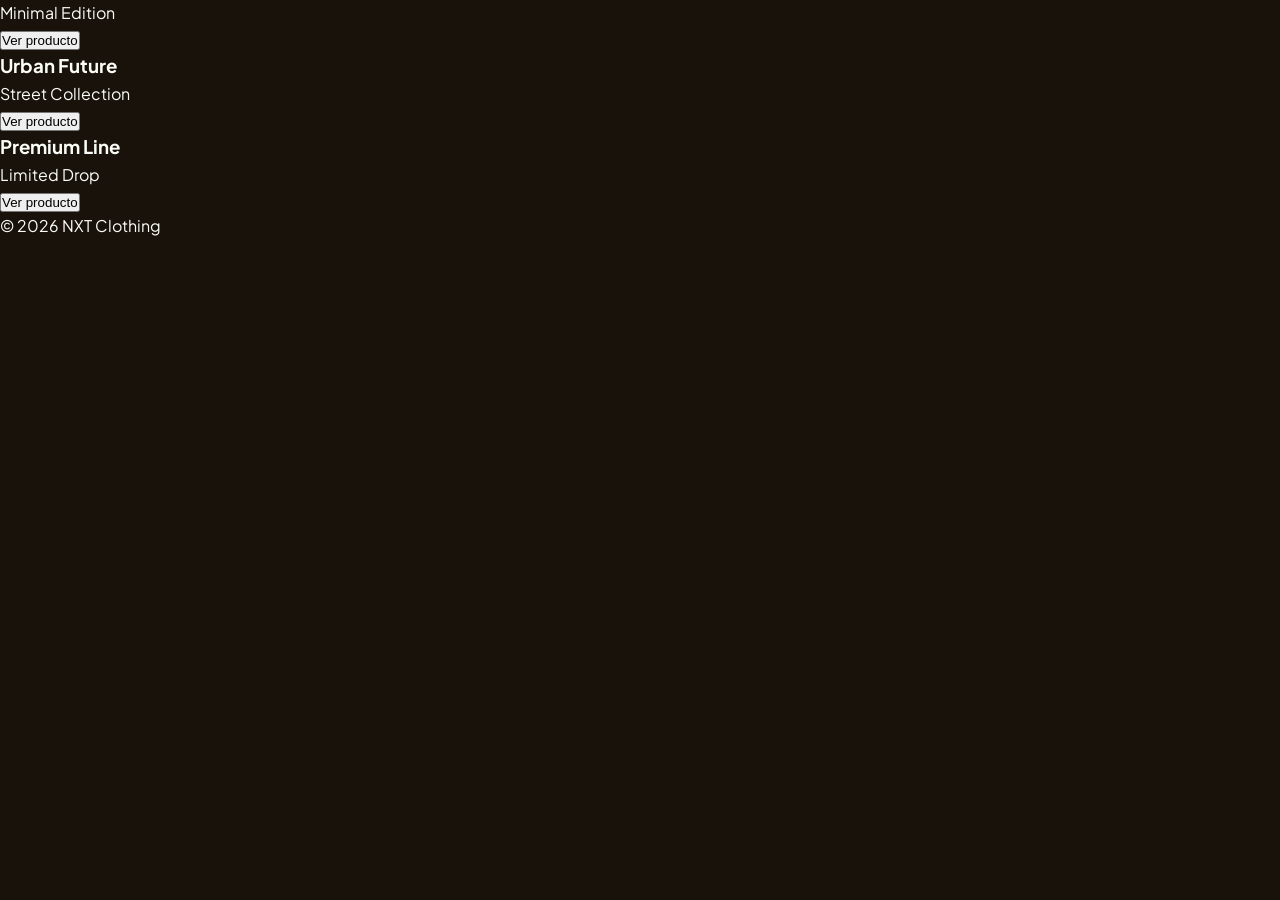
<file: Index.html>
<!DOCTYPE html>
<html lang="es">
<head>
    <meta charset="UTF-8">
    <meta name="viewport" content="width=device-width, initial-scale=1.0">
    <title>TURA - Junior Web Designer</title>
    <link rel="preconnect" href="https://fonts.googleapis.com">
    <link rel="preconnect" href="https://fonts.gstatic.com" crossorigin>
    <link href="https://fonts.googleapis.com/css2?family=Plus+Jakarta+Sans:wght@300;400;600;700;800&display=swap" rel="stylesheet">
    <style>
        :root {
            /* Paleta de la imagen de referencia */
            --color-white: #FCFCF7;
            --color-cream: #ECDCAB;
            --color-gold-light: #DFC57B;
            --color-gold-mid: #BF932A;
            --color-bronze: #9E6200;
            
            /* Fondos y UI */
            --bg-main: #18120B;
            --bg-card: #231B12;
            --text-primary: #FCFCF7;
            --text-secondary: #ECDCAB;
            --text-muted: #A8987E;
            --border-color: rgba(223, 197, 123, 0.15);
            --input-bg: #1A130C;
        }

        * { margin: 0; padding: 0; box-sizing: border-box; }

        body {
            font-family: 'Plus Jakarta Sans', sans-serif;
            background-color: var(--bg-main);
            color: var(--text-primary);
            line-height: 1.6;
        }

        /* Barra superior informativa de la Paleta */
        .palette-bar {
            background: #0E0B07;
            padding: 12px 24px;
            display: flex;
            align-items: center;
            justify-content: space-between;
            border-bottom: 1px solid var(--border-color);
            font-size: 0.85rem;
            color: var(--text-secondary);
        }

        .palette-swatches { display: flex; gap: 12px; align-items: center; }
        .swatch-item { display: flex; align-items: center; gap: 6px; font-family: monospace; font-size: 0.75rem; }
        .swatch-color { width: 18px; height: 18px; border-radius: 4px; }

        .container { max-width: 1100px; margin: 0 auto; padding: 0 24px; }

        /* Estructura de las Secciones (.01, .02, .03) */
        .preview-frame {
            background: #1D160E;
            border: 1px solid var(--border-color);
            border-radius: 12px;
            margin: 40px 0 80px 0;
            padding: 40px;
            position: relative;
            box-shadow: 0 20px 40px rgba(0,0,0,0.5);
        }

        .section-tag {
            position: absolute;
            left: -40px;
            bottom: 20px;
            font-family: monospace;
            color: var(--color-gold-mid);
            font-size: 0.9rem;
        }

        /* Navegación */
        .nav-header { display: flex; justify-content: space-between; align-items: center; padding-bottom: 30px; }
        .logo { font-weight: 800; letter-spacing: 2px; font-size: 1.2rem; color: var(--text-primary); text-transform: uppercase; line-height: 1.1; }
        .nav-links { display: flex; gap: 24px; }
        .nav-links a { color: var(--text-secondary); text-decoration: none; font-size: 0.75rem; letter-spacing: 2px; font-weight: 600; text-transform: uppercase; }
        .nav-links a:hover { color: var(--color-gold-light); }

        /* Hero (.01) */
        .hero-body { min-height: 380px; display: flex; flex-direction: column; justify-content: center; align-items: center; text-align: center; position: relative; }
        .hero-subtitle-top { font-size: 0.75rem; letter-spacing: 3px; color: var(--color-gold-light); text-transform: uppercase; margin-bottom: 12px; }
        .hero-title { font-size: 4.5rem; font-weight: 800; letter-spacing: 6px; color: var(--text-primary); text-transform: uppercase; line-height: 1; margin-bottom: 12px; }
        .hero-subtitle-bottom { font-size: 0.7rem; letter-spacing: 4px; color: var(--text-muted); text-transform: uppercase; }

        /* Proyectos (.02) */
        .project-cards-grid { display: grid; grid-template-columns: repeat(3, 1fr); gap: 20px; margin-bottom: 30px; }
        .p-card { background: var(--bg-card); border: 1px solid var(--border-color); border-radius: 8px; padding: 24px; text-align: center; }
        .p-card.featured { background: linear-gradient(145deg, #2A1F13, #1A130C); border-color: var(--color-gold-mid); }
        .project-main-title { font-size: 2.2rem; font-weight: 800; letter-spacing: 4px; text-align: center; color: var(--color-white); margin: 25px 0 12px 0; text-transform: uppercase; }
        .btn-outline { display: block; margin: 0 auto; padding: 10px 28px; background: transparent; border: 1px solid var(--color-gold-light); color: var(--color-gold-light); font-size: 0.7rem; letter-spacing: 2px; text-transform: uppercase; border-radius: 4px; cursor: pointer; }

        /* Formulario de Contacto (.03) */
        .contact-grid { display: grid; grid-template-columns: 1fr 1.2fr; gap: 40px; margin-top: 20px; }
        .form-card { background: var(--bg-card); border: 1px solid var(--border-color); padding: 30px; border-radius: 8px; }
        .form-control { width: 100%; background: var(--input-bg); border: 1px solid var(--border-color); padding: 10px 14px; border-radius: 4px; color: var(--text-primary); margin-bottom: 16px; outline: none; }
        .btn-submit { width: 100%; padding: 12px; background: linear-gradient(135deg, var(--color-bronze), var(--color-gold-mid)); border: none; color: var(--color-white); font-weight: 700; font-size: 0.75rem; letter-spacing: 2px; text-transform: uppercase; border-radius: 4px; cursor: pointer; }
    </style>
</head>
<body>
    <!-- Secciones .01, .02 y .03 integradas -->
</body>
</html>

    <p>
    Minimal Edition
    </p>

    <button>
    Ver producto
    </button>

</div>



<div class="card">
    <h3>
    Urban Future
    </h3>

    <p>
    Street Collection
    </p>

    <button>
    Ver producto
    </button>

</div>



<div class="card">
    <h3>
    Premium Line
    </h3>

    <p>
    Limited Drop
    </p>

    <button>
    Ver producto
    </button>

</div>


</div>

</section>



<footer>

<p>
© 2026 NXT Clothing
</p>

</footer>


</body>
</html>
</file>
